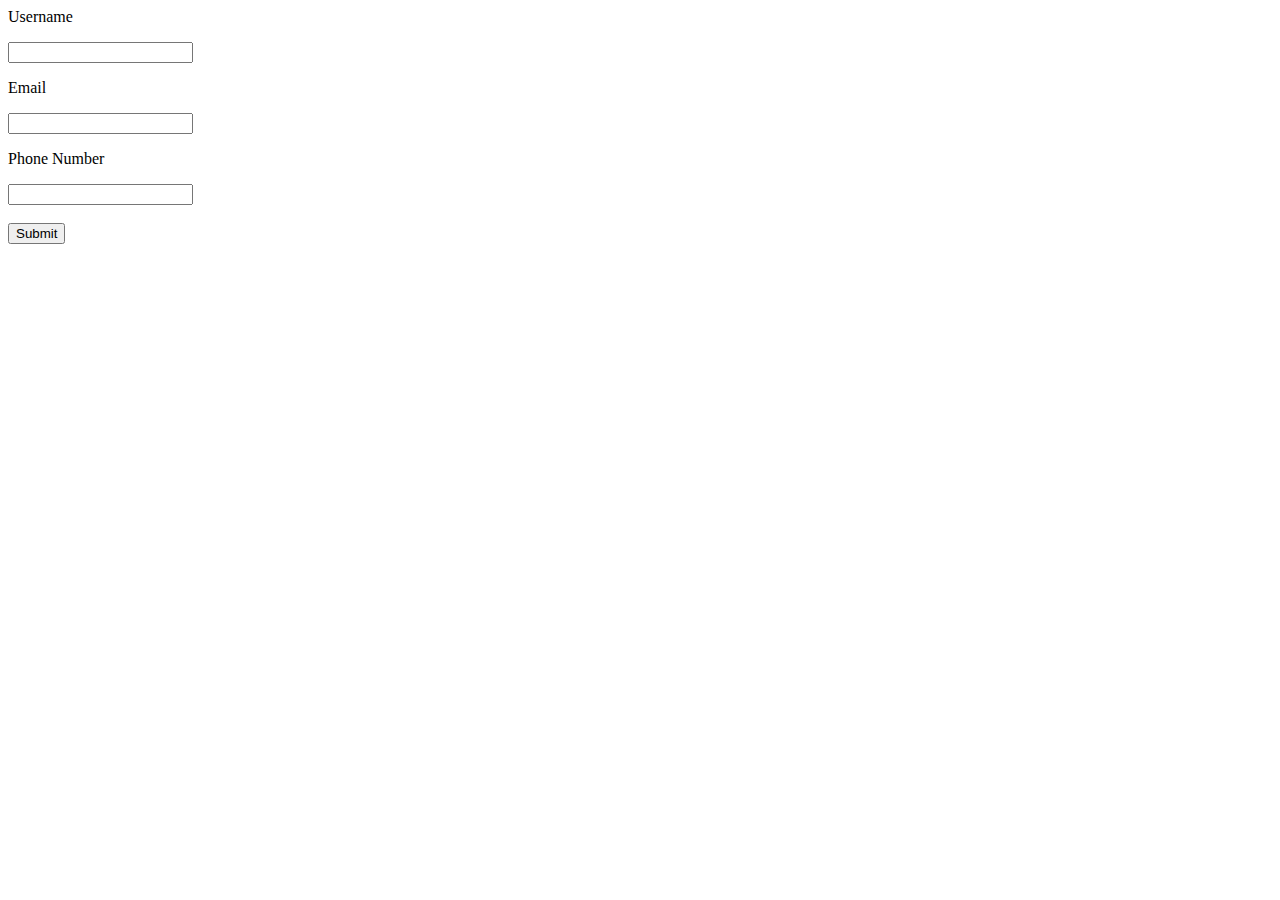
<file: Assignments/Team Lead/Assignment 1/1/templates/index.html>
<html>
<body>
<form action="/index" method="post">
<p>Username</p>
<input type="text" name="user">
<br>
<p>Email</p>
<input type="text" name="mail">
<br>
<p>Phone Number</p>
<input type="text" name="number">
<br>
<br>
<input type="submit">
</form>
</body>
</html>
</file>
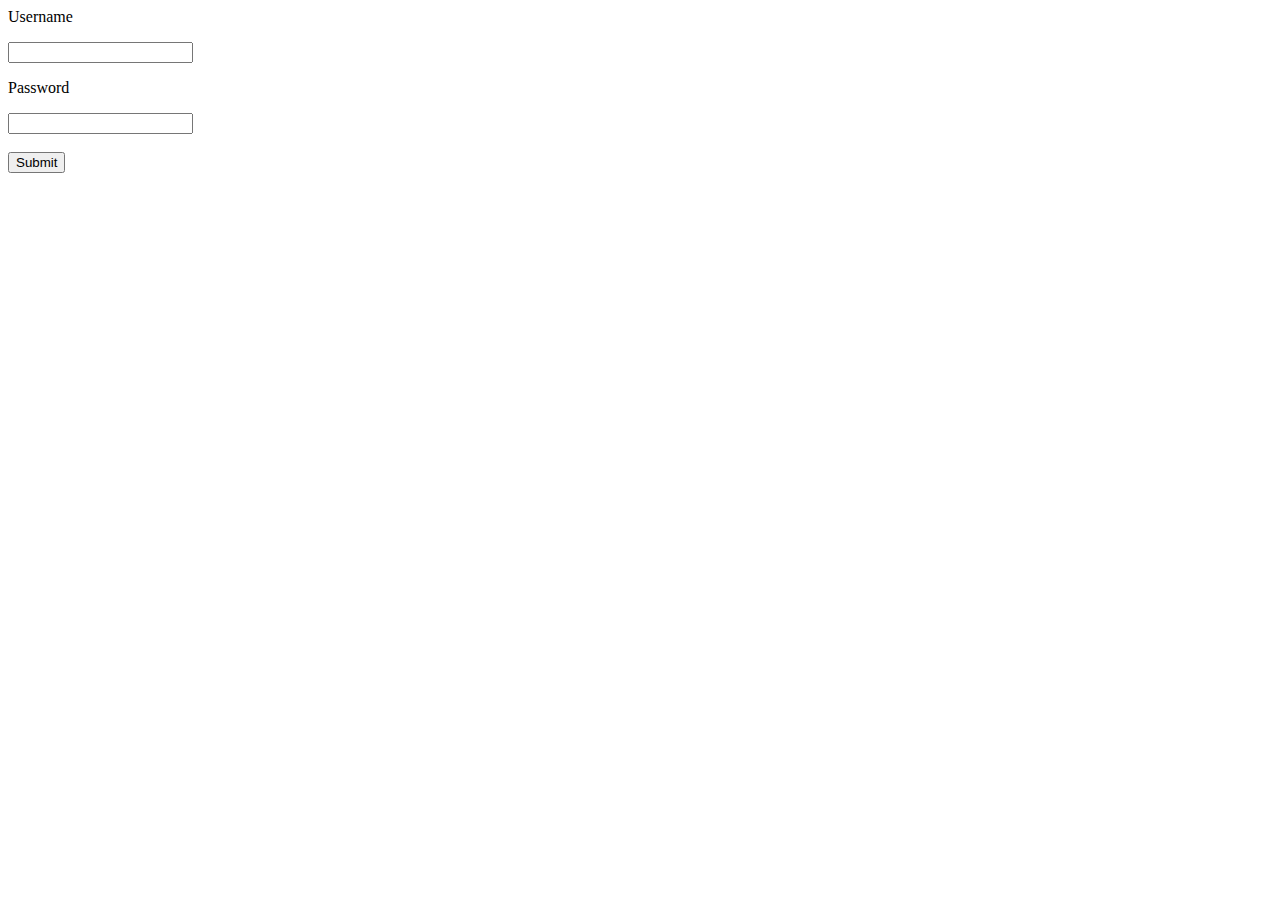
<file: Assignments/Team Lead/Assignment 2/4/templates/index.html>
<html>
<body>
<form action="/index" method="post">
<p>Username</p>
<input type="text" name="user">
<br>
<p>Password</p>
<input type="text" name="pass">
<br>
<br>
<input type="submit">
</form>
</body>
</html>
</file>
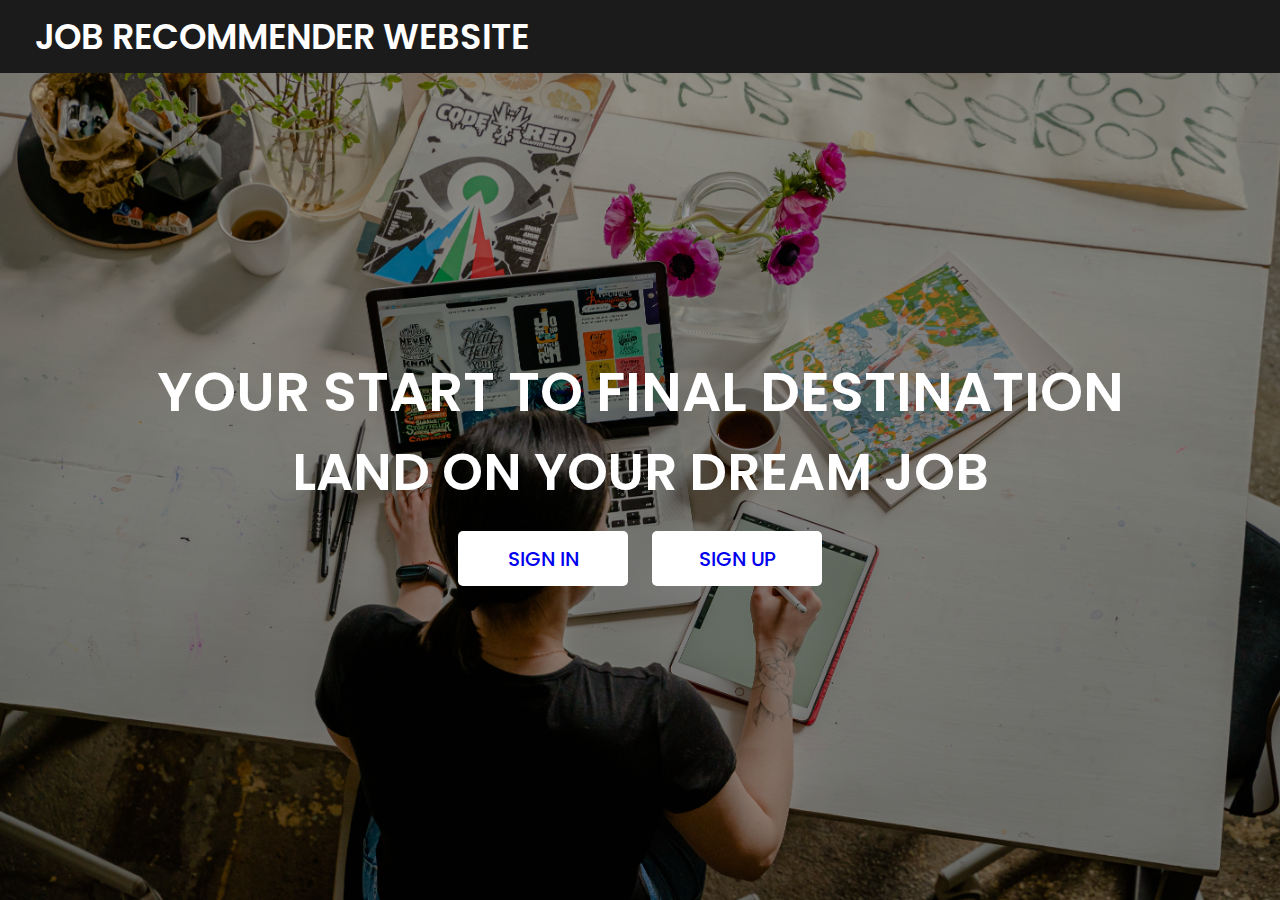
<file: Final Deliverables/templates/homepage.html>
<!DOCTYPE html>

<html lang="en" dir="ltr">

<head>
    <meta charset="UTF-8">
    <meta name="viewport" content="width=device-width, initial-scale=1.0">
    <link rel="stylesheet" href="../static/css/home.css">
    <link rel="stylesheet" href="https://cdnjs.cloudflare.com/ajax/libs/font-awesome/5.15.2/css/all.min.css" />
</head>

<body>

    <nav>

        <div class="menu">

            <div class="logo">

                <a href="/"> JOB RECOMMENDER WEBSITE </a>

            </div>

        </div>

    </nav>

    <div class="img"></div>

    <div class="center">

        <div class="title">YOUR START TO FINAL DESTINATION</div>

        <div class="sub_title">LAND ON YOUR DREAM JOB</div>

        <div class="btns">
            
            <button type="button"><a style="text-decoration:none;"  href="signin.html">SIGN IN</a> </button>
            
            <button type="button"><a style="text-decoration:none;"  href="signup.html">SIGN UP</a> </button>
        
        </div>
    
    </div>

</body>

</html>
</file>
<file: Final Deliverables/static/css/home.css>
@import url('https://fonts.googleapis.com/css2?family=Poppins:wght@200;300;400;500;600;700&display=swap');

* {
    margin: 0;
    padding: 0;
    box-sizing: border-box;
    font-family: 'Poppins', sans-serif;
}

::selection {
    color: #000;
    background: #fff;
}

nav {
    position: fixed;
    background: #1b1b1b;
    width: 100%;
    padding: 10px 0;
    z-index: 12;
}

nav .menu {
    max-width: 1250px;
    margin: auto;
    display: flex;
    align-items: center;
    justify-content: space-between;
    padding: 0 20px;
}

.menu .logo a {
    text-decoration: none;
    color: #fff;
    font-size: 35px;
    font-weight: 600;
}

.menu ul {
    display: inline-flex;
}

.menu ul li {
    list-style: none;
    margin-left: 7px;
}

.menu ul li:first-child {
    margin-left: 0px;
    color: #fff;
}

.menu ul li a {
    text-decoration: none;
    color: white;
    font-size: 18px;
    font-weight: 500;
    padding: 8px 15px;
    border-radius: 5px;
    transition: all 0.3s ease;
}

.menu ul li a:hover {
    background: #fff;
    color: black;
}

.img {
    background: url('../images/pro.jpg')no-repeat;
    width: 100%;
    height: 100vh;
    background-size: cover;
    background-position: center;
    position: relative;
}

.img::before {
    content: '';
    position: absolute;
    height: 100%;
    width: 100%;
    background: rgba(0, 0, 0, 0.4);
}

.center {
    position: absolute;
    top: 52%;
    left: 50%;
    transform: translate(-50%, -50%);
    width: 100%;
    padding: 0 20px;
    text-align: center;
}

.center .title {
    color: #fff;
    font-size: 55px;
    font-weight: 600;
}

.center .sub_title {
    color: #fff;
    font-size: 52px;
    font-weight: 600;
}

.center .btns {
    margin-top: 20px;
}

.center .btns button {
    height: 55px;
    width: 170px;
    border-radius: 5px;
    border: none;
    margin: 0 10px;
    border: 2px solid white;
    font-size: 20px;
    font-weight: 500;
    padding: 0 10px;
    cursor: pointer;
    outline: none;
    transition: all 0.3s ease;
}

.center .btns button:first-child {
    background: white;
    border: none;
}

.btns button:first-child:hover {
    background: greenyellow;
}

.center .btns button:last-child {
    background: white;
    border: none;
}

.btns button:last-child:hover {
    background: greenyellow;
}
</file>
